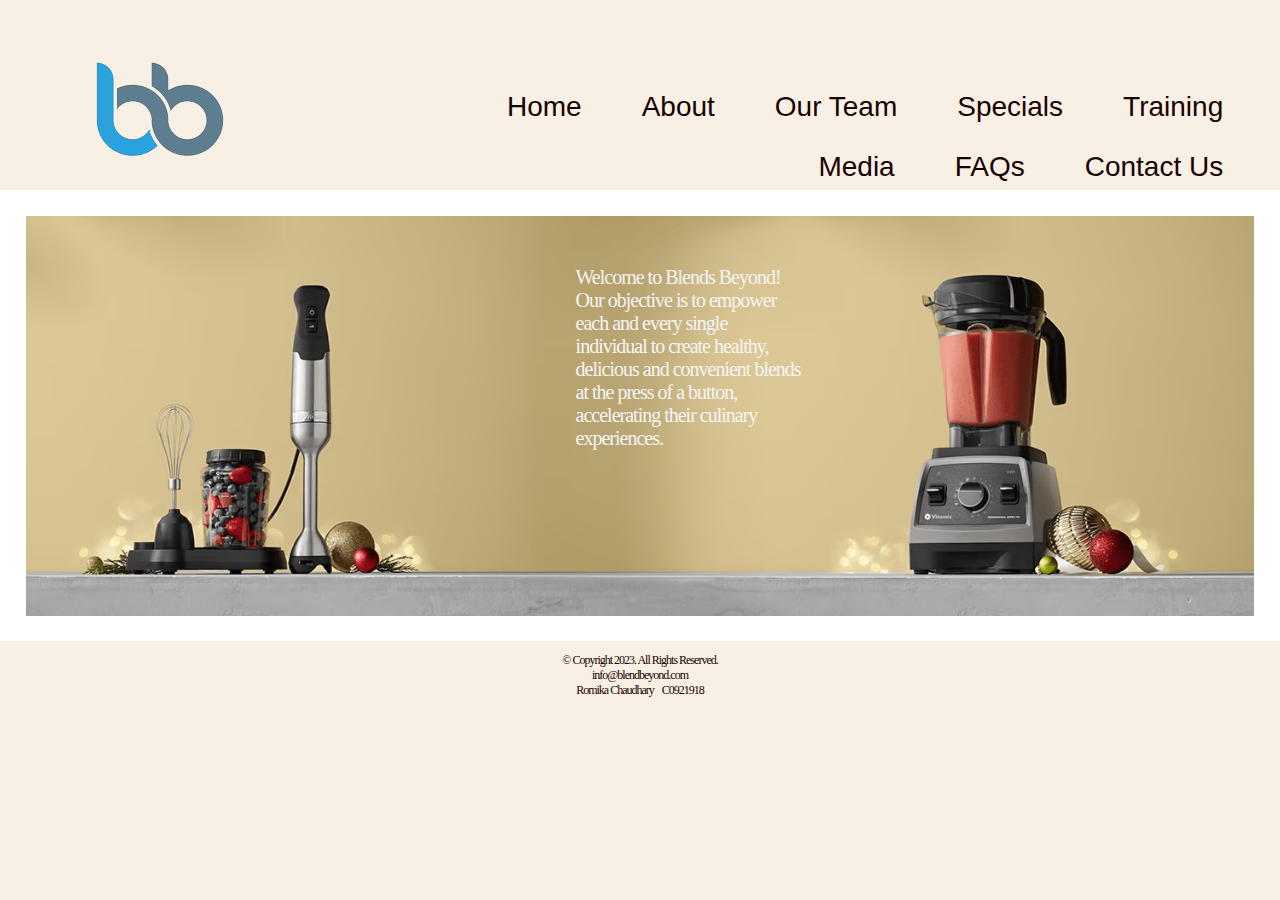
<file: lcf2305.github.io/index.html>
<!-- Romika Chaudhary, C0921918 -->

<!DOCTYPE html>
<html lang="en">
<head>
    <meta charset="UTF-8">
    <meta name="viewport" content="width=device-width, initial-scale=1.0">
    <title>Blend Beyond</title>
    <link rel="stylesheet" href="css/style.css" class="css">
</head>
<body>

    <div id="container">

        <!-- Use the header area for the website name or logo -->
        <header>
            <a href="index.html">
            <img src="Images/logo.png" alt="Logo Of Blend Beyond"></a>
        </header>

        <!-- Use the nav area to add hyperlinks to other pages within the website -->
        <nav>
			<ul>
                <li><a href="index.html">Home</a></li>
                <li><a href="about.html">About</a></li>
                <li><a href="team.html">Our Team</a></li>
                <li><a href="specials.html">Specials</a></li>
                <li><a href="training.html">Training</a></li>
                <li><a href="media.html">Media</a></li>
                <li><a href="faqs.html">FAQs</a></li>
                <li><a href="contact.html">Contact Us</a></li>
			</ul>
        </nav>

        <main>
            <div style="background-image: url('Images/welcomeImage.png'); background-size: cover; background-position: center; background-repeat: no-repeat; height: 400px; width: 100%; color: whitesmoke;">
                <div class="product">
                    <!-- <div class="prodMsg"> -->
                        <!-- <h3>Welcome to Blends Beyond!</h3>  -->
                        <p>Welcome to Blends Beyond! <br>Our objective is to empower each and every single individual to create healthy, delicious
                            and convenient blends at the press of a button, accelerating their culinary experiences.</p>
                    <!-- </div> -->
                </div>
            </div>    
        </main>


        <!-- Use the footer area to add webpage footer content -->
        <footer>
            <p>&copy; Copyright 2023. All Rights Reserved.
                <br>
                <a href="mailto:info@ecocleandent.com">info@blendbeyond.com</a>
                <br>
                Romika Chaudhary &nbsp;&nbsp; C0921918
            </p>
        </footer>
    </div>
    
</body>
</html>
</file>
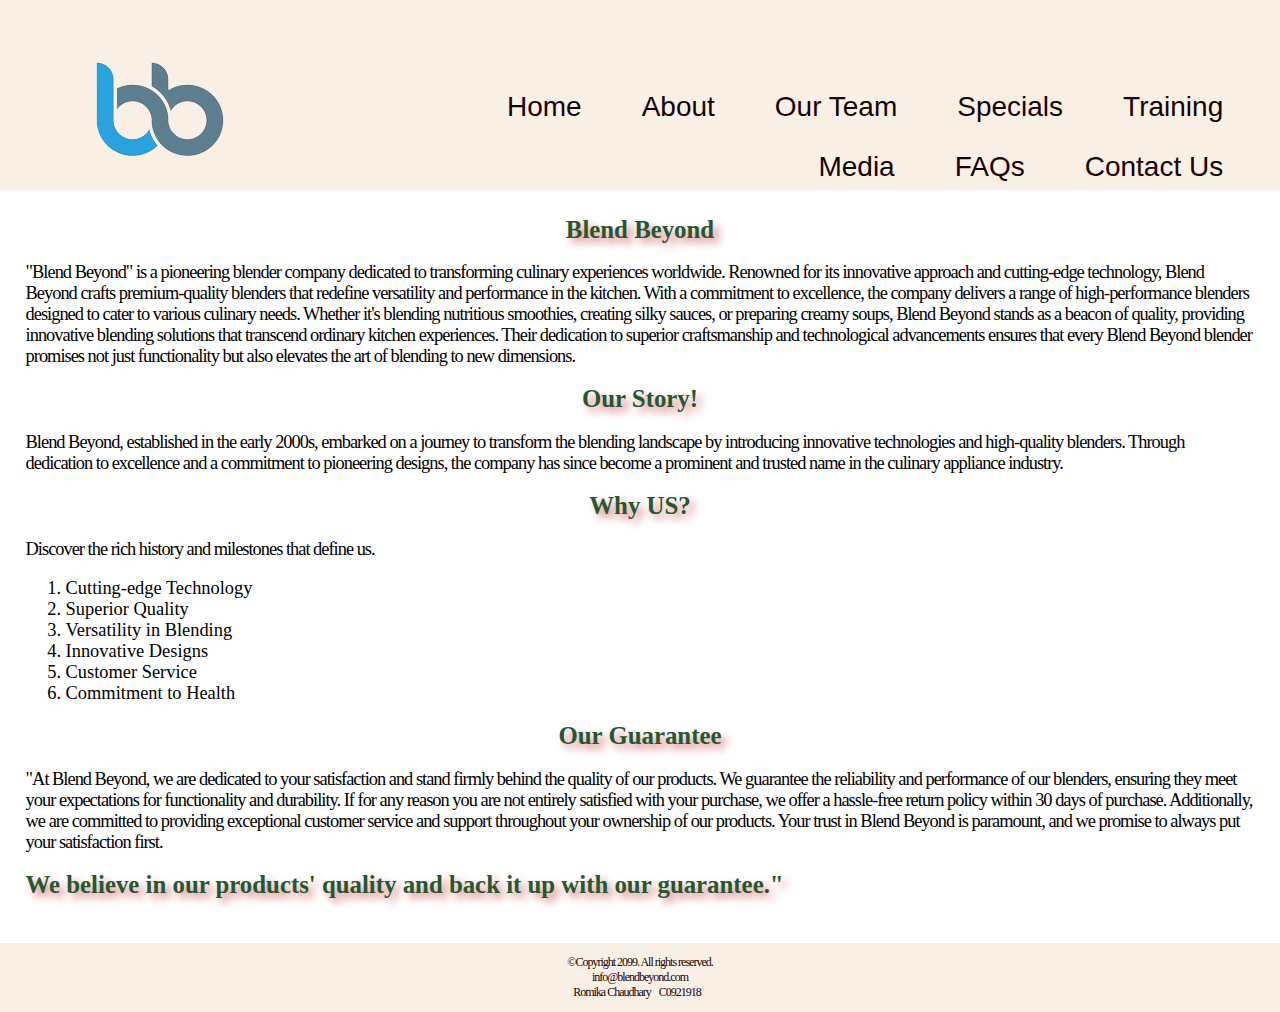
<file: lcf2305.github.io/about.html>
<!DOCTYPE html>
<html lang="en">
<head>
    <meta charset="UTF-8">
    <meta name="viewport" content="width=device-width, initial-scale=1.0">
    <title>Blend Beyond</title>
    <link rel="stylesheet" href="css/style.css" class="css">
    <link rel="stylesheet" href="css/about.css" class="css">
</head>
<body>

    <div id="container">

        <!-- Use the header area for the website name or logo -->
        <header>
            <a href="index.html">
            <img src="Images/logo.png" alt="Logo Of Blend Beyond"></a>
        </header>

        <!-- Use the nav area to add hyperlinks to other pages within the website -->
        <nav>
			<ul>
                <li><a href="index.html">Home</a></li>
                <li><a href="about.html">About</a></li>
                <li><a href="team.html">Our Team</a></li>
                <li><a href="specials.html">Specials</a></li>
                <li><a href="training.html">Training</a></li>
                <li><a href="media.html">Media</a></li>
                <li><a href="faqs.html">FAQs</a></li>
                <li><a href="contact.html">Contact Us</a></li>
			</ul>
        </nav>


    <main>
        <div id="tablet-desktop">
            <h1 class="action">Blend Beyond</h1>
            <p>"Blend Beyond" is a pioneering blender company dedicated to transforming culinary experiences worldwide. 
                Renowned for its innovative approach and cutting-edge technology, Blend Beyond crafts premium-quality 
                blenders that redefine versatility and performance in the kitchen. With a commitment to excellence, 
                the company delivers a range of high-performance blenders designed to cater to various culinary needs. 
                Whether it's blending nutritious smoothies, creating silky sauces, or preparing creamy soups, 
                Blend Beyond stands as a beacon of quality, providing innovative blending solutions that transcend 
                ordinary kitchen experiences. Their dedication to superior craftsmanship and technological advancements 
                ensures that every Blend Beyond blender promises not just functionality but also elevates the art of blending to new dimensions.</p>


            <h1 class="action">Our Story!</h1>
            <p>Blend Beyond, established in the early 2000s, embarked on a journey to transform the blending landscape by introducing innovative 
                technologies and high-quality blenders. Through dedication to excellence and a commitment to pioneering designs, the company 
                has since become a prominent and trusted name in the culinary appliance industry.</p>

            
            <h1 class="action">Why US?</h1>    
            <p>Discover the rich history and milestones that define us.</p>
            <ol>
                <li>Cutting-edge Technology</li>
                <li>Superior Quality</li>
                <li>Versatility in Blending</li>
                <li>Innovative Designs</li>
                <li>Customer Service</li>
                <li>Commitment to Health</li>
            </ol>

            
            <h1 class="action">Our Guarantee</h1>
            <P>"At Blend Beyond, we are dedicated to your satisfaction and stand firmly behind the quality of our products. 
                We guarantee the reliability and performance of our blenders, ensuring they meet your expectations for functionality 
                and durability. If for any reason you are not entirely satisfied with your purchase, we offer a hassle-free return policy 
                within 30 days of purchase. Additionally, we are committed to providing exceptional customer service and support throughout 
                your ownership of our products. Your trust in Blend Beyond is paramount, and we promise to always put your satisfaction first. </P>
            <span class="action">We believe in our products' quality and back it up with our guarantee."</span></p>

        </div>

        <div class="mobile">
            <h1 class="action">Our Mission</h1>
            <p>"Our mission at Blend Beyond is to revolutionize the blending experience by crafting innovative, high-quality blenders
                 that empower our customers to create healthy, delicious, and convenient culinary masterpieces. </p>
            
            <h3>FREE One-Week Trial Membership!</h3>
            <p>Call Us Today to Get Started</p>
            <p class="tel-link"><a href="tel:8145559608">(814)555-9608</a></p>
        </div>

    </main>



    <!-- Use the footer area to add webpage footer content -->
    <footer>
        <p>&copy;Copyright 2099. All rights reserved.<br>
        <a href="mailto:info@blendbeyond.com">info@blendbeyond.com</a><br>
        Romika Chaudhary &nbsp;&nbsp;  C0921918 &nbsp;&nbsp;</p>
    </footer>

    </div>

</body>
</html>
</file>
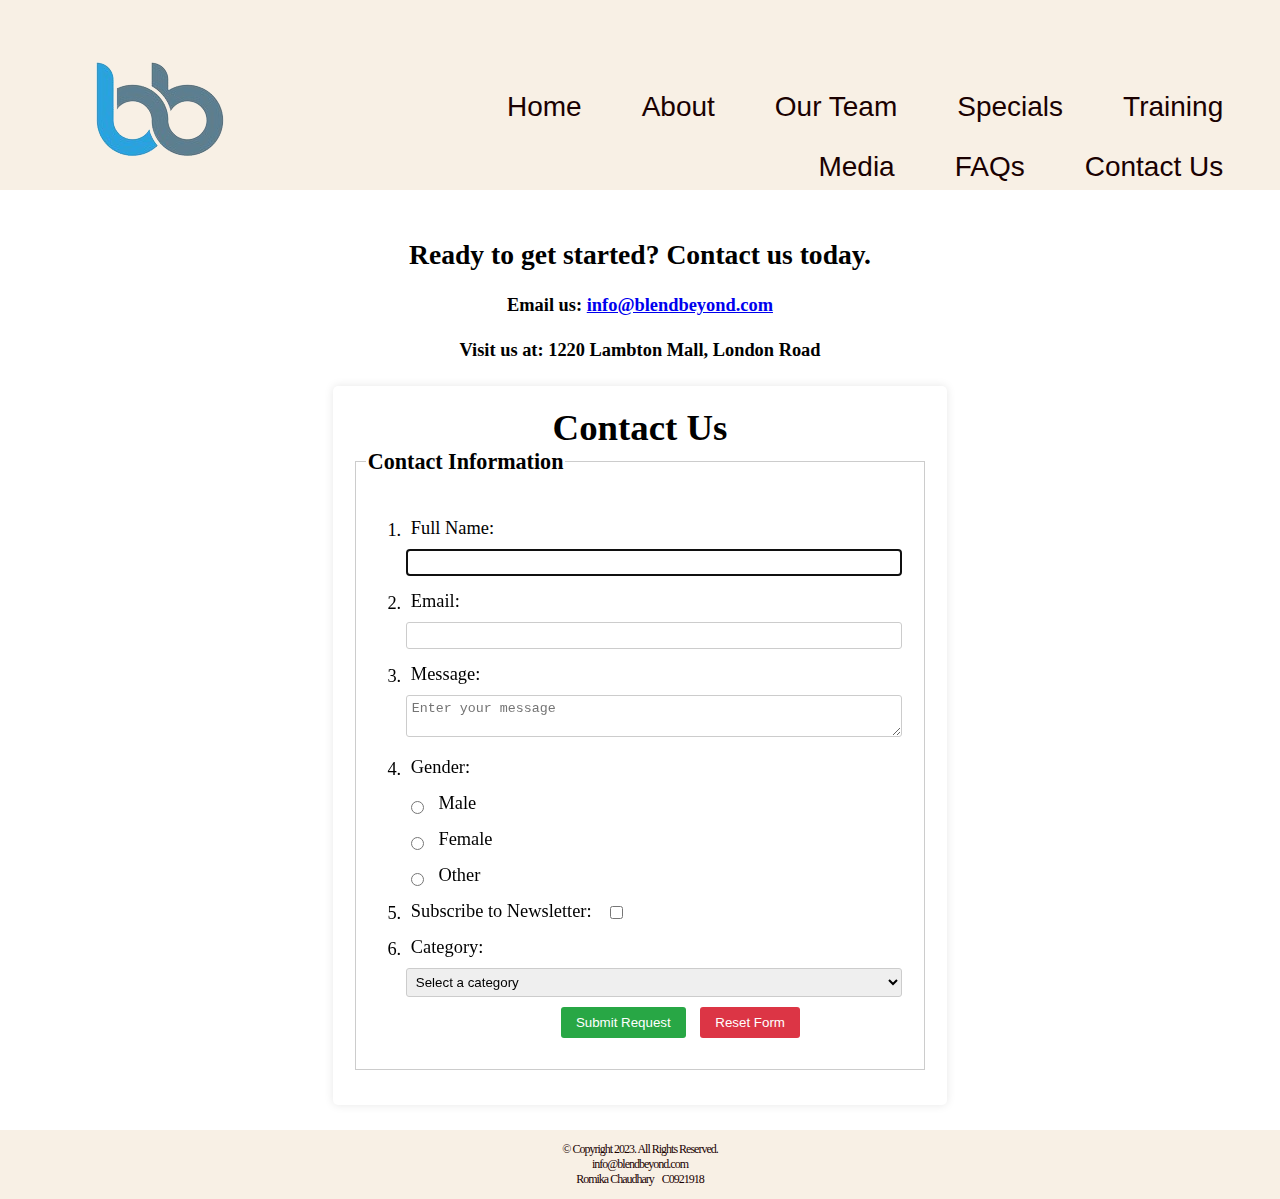
<file: lcf2305.github.io/contact.html>
<!-- Romika Chaudhary, C0921918 -->

<!DOCTYPE html>
<html lang="en">
<head>
    <meta charset="UTF-8">
    <meta name="viewport" content="width=device-width, initial-scale=1.0">
    <title>Blend Beyond</title>
    <link rel="stylesheet" href="css/style.css" class="css">
    <link rel="stylesheet" href="css/contact.css" class="css">
</head>
<body>

    <div id="container">

        <!-- Use the header area for the website name or logo -->
        <header>
            <a href="index.html">
            <img src="Images/logo.png" alt="Logo Of Blend Beyond"></a>
        </header>

        <!-- Use the nav area to add hyperlinks to other pages within the website -->
        <nav>
			<ul>
                <li><a href="index.html">Home</a></li>
                <li><a href="about.html">About</a></li>
                <li><a href="team.html">Our Team</a></li>
                <li><a href="specials.html">Specials</a></li>
                <li><a href="training.html">Training</a></li>
                <li><a href="media.html">Media</a></li>
                <li><a href="faqs.html">FAQs</a></li>
                <li><a href="contact.html">Contact Us</a></li>
			</ul>
        </nav>

        <main>
            <div id="contact">
                <h2>Ready to get started? Contact us today.</h2>
                <h4>Email us: <a href="mailto:info@blendbeyond.com" class="contact-email-link">info@blendbeyond.com</a></h4>
                <h4>Visit us at: 1220 Lambton Mall, London Road</h4>
            </div>
            <div class="container">
                <h1>Contact Us</h1>
                <form action="#" method="post">
                    <fieldset>
                        <legend>Contact Information</legend>
                        <ol>
                            <li>
                                <label for="fullName"> Full Name:</label>
                                <input type="text" id="fullName" name="fullName" autofocus required>
                            </li>
                            <li>
                                <label for="email"> Email:</label>
                                <input type="email" id="email" name="email" size="30" required>
                            </li>
                            <li>
                                <label for="message"> Message:</label>
                                <textarea id="message" name="message" placeholder="Enter your message" required></textarea>
                            </li>
                            <div id="radioBtn">
                                <li>
                                    <label for="gender"> Gender:</label><br>
                                    <input type="radio" id="male" name="gender" value="male">
                                    <label for="male">Male</label><br>
                                    <input type="radio" id="female" name="gender" value="female">
                                    <label for="female">Female</label><br>
                                    <input type="radio" id="other" name="gender" value="other">
                                    <label for="other">Other</label>
                                </li>
                            </div>
                            
                            <li>
                                <label for="subscribe"> Subscribe to Newsletter:</label>
                                <input type="checkbox" id="subscribe" name="subscribe" value="yes">
                            </li>
                            <li>
                                <label for="category"> Category:</label>
                                <select id="category" name="category" required>
                                    <option value="">Select a category</option>
                                    <option value="general">General</option>
                                    <option value="support">Support</option>
                                    <option value="feedback">Feedback</option>
                                </select>
                            </li>
                            <div class="button-container">
                                <ul>
                                    <button type="submit">Submit Request</button>
                                    <button type="reset">Reset Form</button>
                                </ul>
                            </div>
                            
                        </ol>
                    </fieldset>
                </form>
            </div>
        </main>
        <!-- Use the footer area to add webpage footer content -->
        <footer>
            <p>&copy; Copyright 2023. All Rights Reserved.
                <br>
                <a href="mailto:info@ecocleandent.com">info@blendbeyond.com</a>
                <br>
                Romika Chaudhary &nbsp;&nbsp; C0921918
            </p>
        </footer>
    </div>
    
</body>
</html>
</file>
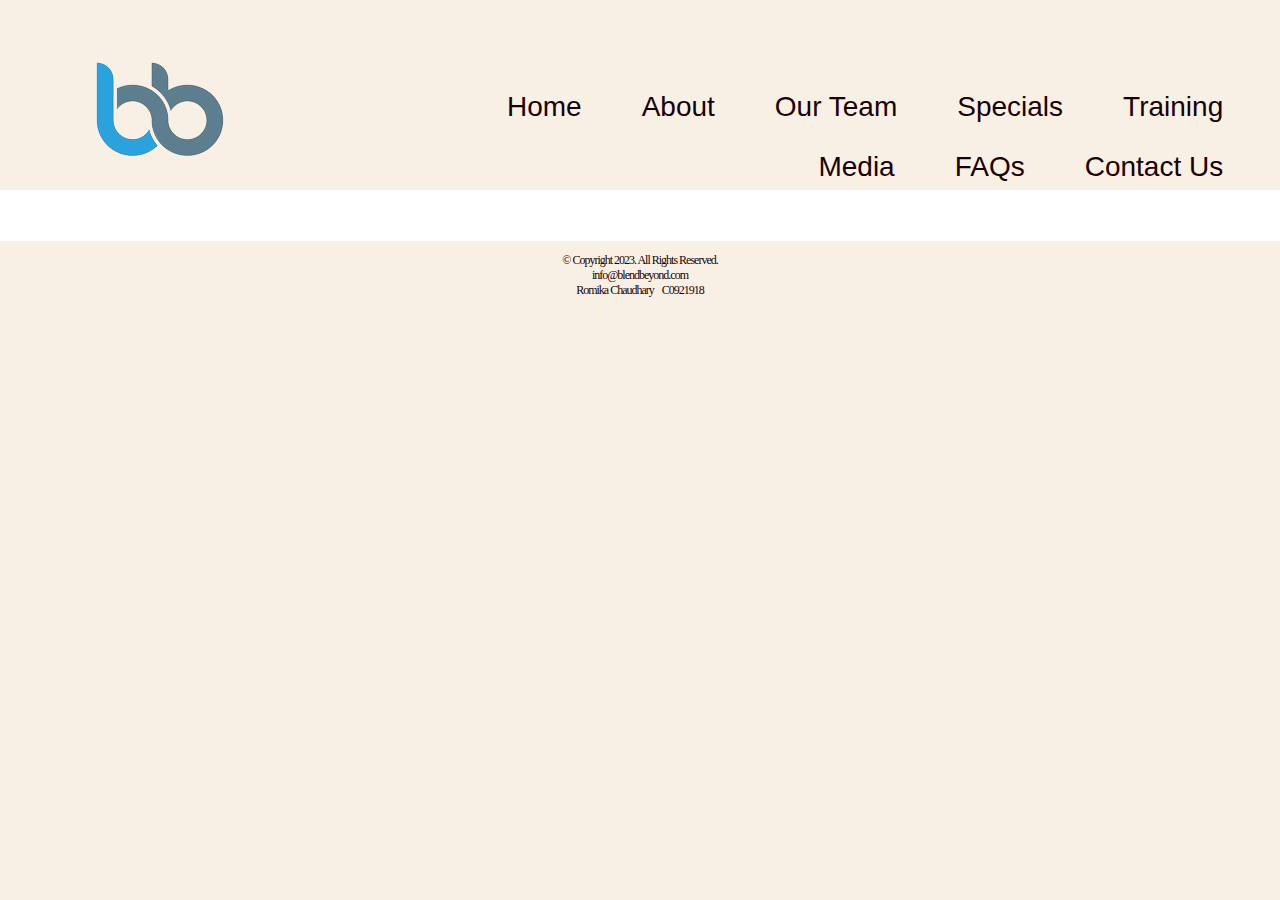
<file: lcf2305.github.io/faqs.html>
<!-- Romika Chaudhary, C0921918 -->

<!DOCTYPE html>
<html lang="en">
<head>
    <meta charset="UTF-8">
    <meta name="viewport" content="width=device-width, initial-scale=1.0">
    <title>Blend Beyond</title>
    <link rel="stylesheet" href="css/style.css" class="css">
</head>
<body>

    <div id="container">

        <!-- Use the header area for the website name or logo -->
        <header>
            <a href="index.html">
            <img src="Images/logo.png" alt="Logo Of Blend Beyond"></a>
        </header>

        <!-- Use the nav area to add hyperlinks to other pages within the website -->
        <nav>
			<ul>
                <li><a href="index.html">Home</a></li>
                <li><a href="about.html">About</a></li>
                <li><a href="team.html">Our Team</a></li>
                <li><a href="specials.html">Specials</a></li>
                <li><a href="training.html">Training</a></li>
                <li><a href="media.html">Media</a></li>
                <li><a href="faqs.html">FAQs</a></li>
                <li><a href="contact.html">Contact Us</a></li>
			</ul>
        </nav>

        <main>

        </main>


        <!-- Use the footer area to add webpage footer content -->
        <footer>
            <p>&copy; Copyright 2023. All Rights Reserved.
                <br>
                <a href="mailto:info@ecocleandent.com">info@blendbeyond.com</a>
                <br>
                Romika Chaudhary &nbsp;&nbsp; C0921918
            </p>
        </footer>
    </div>
    
</body>
</html>
</file>
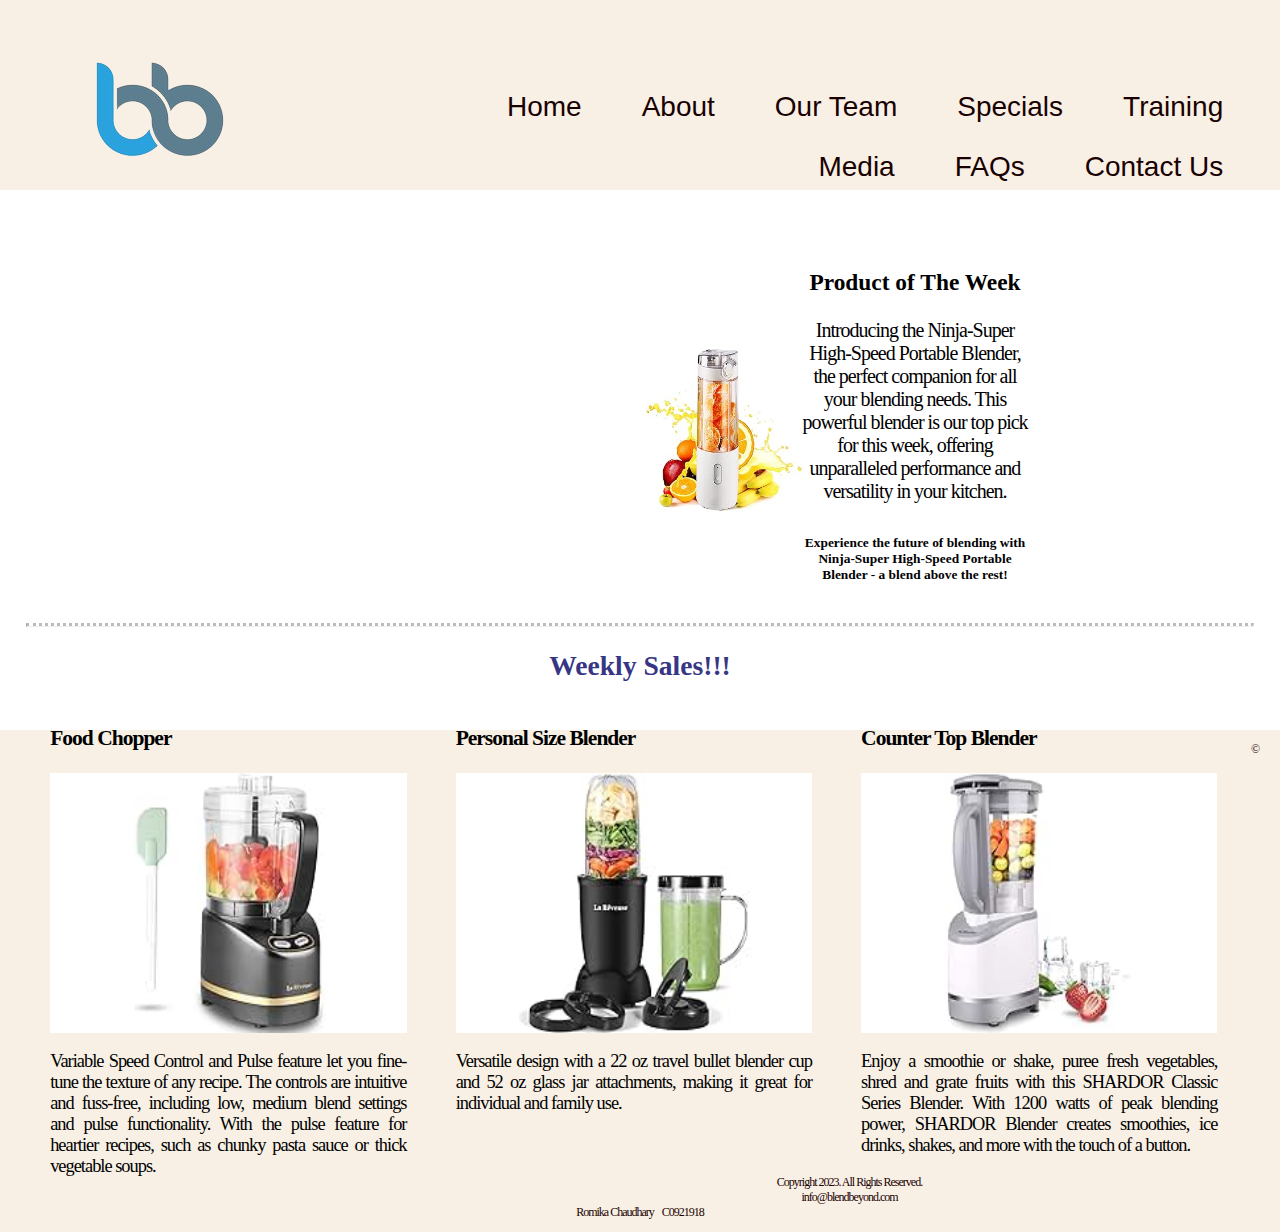
<file: lcf2305.github.io/specials.html>
<!-- Romika Chaudhary, C0921918 -->

<!DOCTYPE html>
<html lang="en">
<head>
    <meta charset="UTF-8">
    <meta name="viewport" content="width=device-width, initial-scale=1.0">
    <title>Blend Beyond</title>
    <link rel="stylesheet" href="css/style.css" class="css">
</head>
<body>

    <div id="container">

        <!-- Use the header area for the website name or logo -->
        <header>
            <a href="index.html">
            <img src="Images/logo.png" alt="Logo Of Blend Beyond"></a>
        </header>

        <!-- Use the nav area to add hyperlinks to other pages within the website -->
        <nav>
			<ul>
                <li><a href="index.html">Home</a></li>
                <li><a href="about.html">About</a></li>
                <li><a href="team.html">Our Team</a></li>
                <li><a href="specials.html">Specials</a></li>
                <li><a href="training.html">Training</a></li>
                <li><a href="media.html">Media</a></li>
                <li><a href="faqs.html">FAQs</a></li>
                <li><a href="contact.html">Contact Us</a></li>
			</ul>
        </nav>

        <main>
            <div class="product">
                <div class="prodImg">
                    <img src="Images/portableBlender.jpg" alt="Portable blender is in hype!">
                </div>
                <div class="prodMsg">
                    <h3>Product of The Week</h3> 
                    <p>Introducing the Ninja-Super High-Speed Portable Blender, the perfect companion for all your blending needs. 
                        This powerful blender is our top pick for this week, offering unparalleled performance and versatility in your kitchen.</p>
                    <h6>Experience the future of blending with Ninja-Super High-Speed Portable Blender - a blend above the rest!</h6>
                </div>
            </div>
        
            <hr class="dotted">

            <h2 style="text-align: center; color: #373684; font-weight: bold;">Weekly Sales!!!</h2>
            <div id="fchop">
                <h3>Food Chopper</h3>
                <img src="Images/foodChopper.jpg" alt="woman playing the violin" height="260" width="400">
                <p>Variable Speed Control and Pulse feature let you fine-tune the texture of any recipe.
                The controls are intuitive and fuss-free, including low, medium blend settings and pulse functionality. 
                With the pulse feature for heartier recipes, such as chunky pasta sauce or thick vegetable soups.</p>
            </div>

            <div id="pblend">
                <h3>Personal Size Blender</h3>
                <img src="Images/personalSizeBlender.jpg" alt="2-1 Blender Combo" height="260" width="400">
                <p>Versatile design with a 22 oz travel bullet blender cup and 52 oz glass jar attachments, 
                    making it great for individual and family use.</p>
            </div>

            <div id="cblend">
                <h3>Counter Top Blender</h3>
                <img src="Images/counterTopBlender.jpg" alt="Super Powerful 1200w Countertop Blender" height="260" width="400">
                <p>Enjoy a smoothie or shake, puree fresh vegetables, shred and grate fruits with this SHARDOR Classic Series Blender. 
                With 1200 watts of peak blending power, SHARDOR Blender creates smoothies, ice drinks, shakes, and more with the touch of a button.</p>
            </div>
        </main>


        <!-- Use the footer area to add webpage footer content -->
        <footer>
            <p>&copy; Copyright 2023. All Rights Reserved.
                <br>
                <a href="mailto:info@ecocleandent.com">info@blendbeyond.com</a>
                <br>
                Romika Chaudhary &nbsp;&nbsp; C0921918
            </p>
        </footer>
    </div>
    
</body>
</html>
</file>
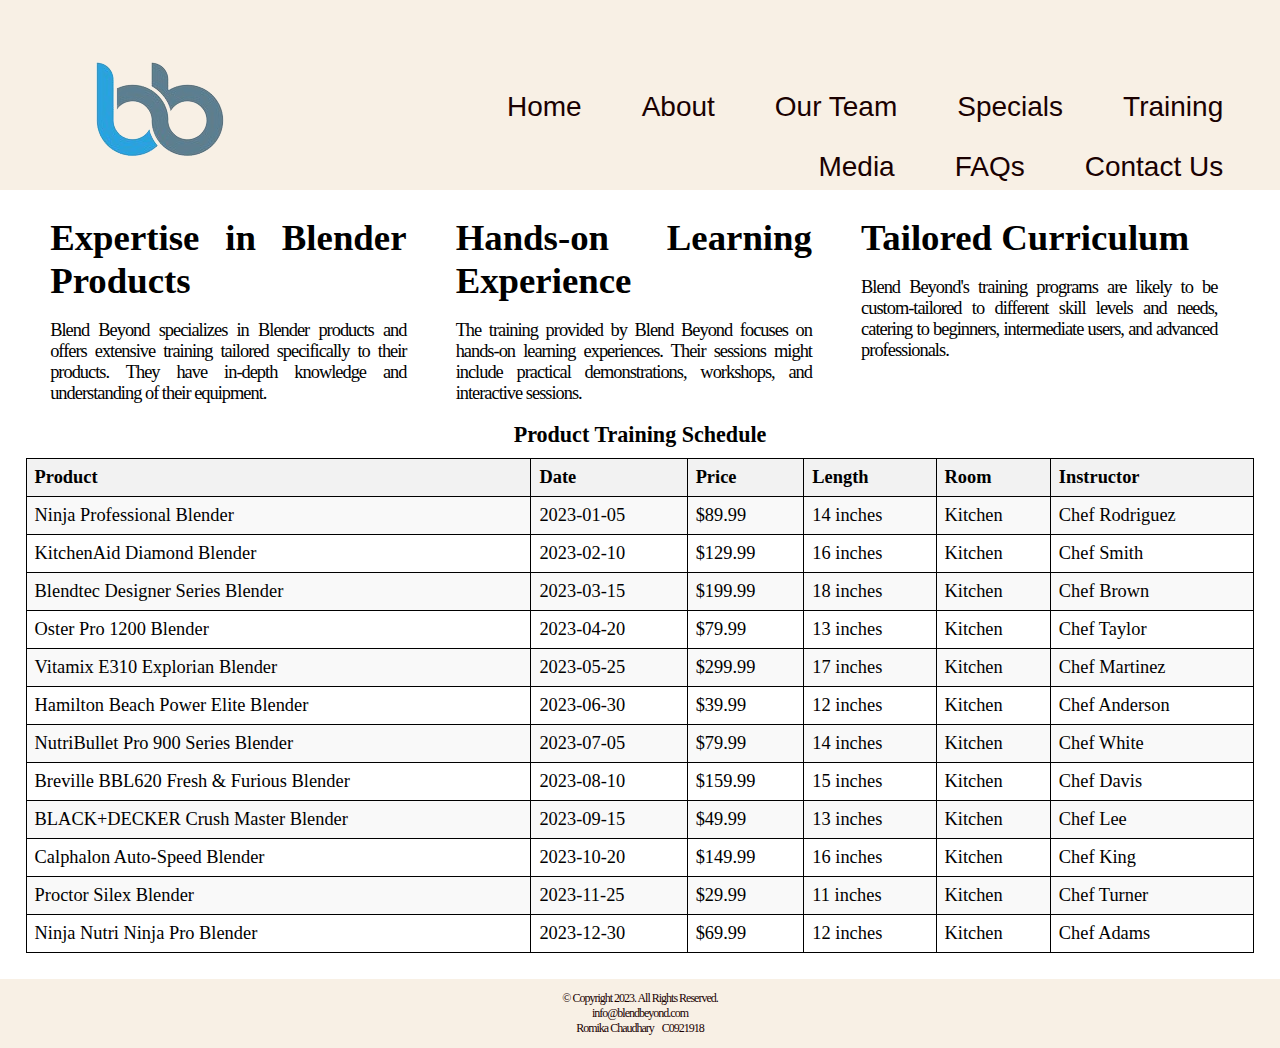
<file: lcf2305.github.io/training.html>
<!-- Romika Chaudhary, C0921918 -->

<!DOCTYPE html>
<html lang="en">
<head>
    <meta charset="UTF-8">
    <meta name="viewport" content="width=device-width, initial-scale=1.0">
    <title>Blend Beyond</title>
    <link rel="stylesheet" href="css/style.css" class="css">
    <link rel="stylesheet" href="css/training.css" class="css">
</head>
<body>

    <div id="container">

        <!-- Use the header area for the website name or logo -->
        <header>
            <a href="index.html">
            <img src="Images/logo.png" alt="Logo Of Blend Beyond"></a>
        </header>

        <!-- Use the nav area to add hyperlinks to other pages within the website -->
        <nav>
			<ul>
                <li><a href="index.html">Home</a></li>
                <li><a href="about.html">About</a></li>
                <li><a href="team.html">Our Team</a></li>
                <li><a href="specials.html">Specials</a></li>
                <li><a href="training.html">Training</a></li>
                <li><a href="media.html">Media</a></li>
                <li><a href="faqs.html">FAQs</a></li>
                <li><a href="contact.html">Contact Us</a></li>
			</ul>
        </nav>

        <main>
          <section id="expertise">
            <h1>Expertise in Blender Products</h1>
              <p> Blend Beyond specializes in Blender products and offers extensive training tailored specifically to their products. 
              They have in-depth knowledge and understanding of their equipment.</p>
          </section>

          <section id="handson">
              <h1>Hands-on Learning Experience</h1>
              <p>The training provided by Blend Beyond focuses on hands-on learning experiences. 
                Their sessions might include practical demonstrations, workshops, and interactive sessions.</p>
          </section>

          <section id="tailored">
            <h1>Tailored Curriculum</h1>
            <p>Blend Beyond's training programs are likely to be custom-tailored to different skill levels and needs, 
              catering to beginners, intermediate users, and advanced professionals.</p>
          </section>

                <table>
                    <caption>Product Training Schedule</caption>
                    <tr>
                        <th>Product</th>
                        <th>Date</th>
                        <th>Price</th>
                        <th>Length</th>
                        <th>Room</th>
                        <th>Instructor</th>
                      </tr>
                      <tr>
                        <td>Ninja Professional Blender</td>
                        <td>2023-01-05</td>
                        <td>$89.99</td>
                        <td>14 inches</td>
                        <td>Kitchen</td>
                        <td>Chef Rodriguez</td>
                      </tr>
                      <tr>
                        <td>KitchenAid Diamond Blender</td>
                        <td>2023-02-10</td>
                        <td>$129.99</td>
                        <td>16 inches</td>
                        <td>Kitchen</td>
                        <td>Chef Smith</td>
                      </tr>
                      <tr>
                        <td>Blendtec Designer Series Blender</td>
                        <td>2023-03-15</td>
                        <td>$199.99</td>
                        <td>18 inches</td>
                        <td>Kitchen</td>
                        <td>Chef Brown</td>
                      </tr>
                      <tr>
                        <td>Oster Pro 1200 Blender</td>
                        <td>2023-04-20</td>
                        <td>$79.99</td>
                        <td>13 inches</td>
                        <td>Kitchen</td>
                        <td>Chef Taylor</td>
                      </tr>
                      <tr>
                        <td>Vitamix E310 Explorian Blender</td>
                        <td>2023-05-25</td>
                        <td>$299.99</td>
                        <td>17 inches</td>
                        <td>Kitchen</td>
                        <td>Chef Martinez</td>
                      </tr>
                      <tr>
                        <td>Hamilton Beach Power Elite Blender</td>
                        <td>2023-06-30</td>
                        <td>$39.99</td>
                        <td>12 inches</td>
                        <td>Kitchen</td>
                        <td>Chef Anderson</td>
                      </tr>
                      <tr>
                        <td>NutriBullet Pro 900 Series Blender</td>
                        <td>2023-07-05</td>
                        <td>$79.99</td>
                        <td>14 inches</td>
                        <td>Kitchen</td>
                        <td>Chef White</td>
                      </tr>
                      <tr>
                        <td>Breville BBL620 Fresh & Furious Blender</td>
                        <td>2023-08-10</td>
                        <td>$159.99</td>
                        <td>15 inches</td>
                        <td>Kitchen</td>
                        <td>Chef Davis</td>
                      </tr>
                      <tr>
                        <td>BLACK+DECKER Crush Master Blender</td>
                        <td>2023-09-15</td>
                        <td>$49.99</td>
                        <td>13 inches</td>
                        <td>Kitchen</td>
                        <td>Chef Lee</td>
                      </tr>
                      <tr>
                        <td>Calphalon Auto-Speed Blender</td>
                        <td>2023-10-20</td>
                        <td>$149.99</td>
                        <td>16 inches</td>
                        <td>Kitchen</td>
                        <td>Chef King</td>
                      </tr>
                      <tr>
                        <td>Proctor Silex Blender</td>
                        <td>2023-11-25</td>
                        <td>$29.99</td>
                        <td>11 inches</td>
                        <td>Kitchen</td>
                        <td>Chef Turner</td>
                      </tr>
                      <tr>
                        <td>Ninja Nutri Ninja Pro Blender</td>
                        <td>2023-12-30</td>
                        <td>$69.99</td>
                        <td>12 inches</td>
                        <td>Kitchen</td>
                        <td>Chef Adams</td>
                      </tr>
                  </table>
        </main>


        <!-- Use the footer area to add webpage footer content -->
        <footer>
            <p>&copy; Copyright 2023. All Rights Reserved.
                <br>
                <a href="mailto:info@ecocleandent.com">info@blendbeyond.com</a>
                <br>
                Romika Chaudhary &nbsp;&nbsp; C0921918
            </p>
        </footer>
    </div>
    
</body>
</html>
</file>
<file: lcf2305.github.io/css/about.css>
/*
Author: Romika Chaudhary
File Name: style.css
*/


 /* Show mobile class, hide tablet-desktop class*/
 .mobile{
	display: block;
 }

 .tablet-desktop{
	display: none;
 }

.tel-link{
	background-color: #404040;
	padding: 2%;
	margin: 0 auto;
	width: 80%;
	text-align: center;
	border-radius: 5px;
}

.tel-link a{
	color: #fff;
	text-decoration: none;
	font-size: 1.5em;
	display: block;
}

.hours{
	margin-left: 10%;
}

.action {
	font-size: 1.35em;
	color: #245831;
	font-weight: bold;
	text-shadow: 5px 5px 8px #d67575;
	text-align: center;
}


/* Media Query for Tablet Viewport */
	@media screen and (min-width: 630px), print {
	/* Tablet Viewport: Show tablet-desktop class, hide mobile class */
	.tablet-desktop {
		display: block;
	}

	.mobile {
		display: none;
	}
    }
</file>
<file: lcf2305.github.io/css/contact.css>
#contact, h1 {
	text-align: center;
}

.container {
	width: 50%;
    margin: 0 auto;
    background-color: #fff;
    padding: 20px;
    border-radius: 5px;
    box-shadow: 0 0 10px rgba(0, 0, 0, 0.1);
}


fieldset {
    border: 1px solid #ccc;
    padding: 10px;
    margin-bottom: 15px;
}

legend {
    font-weight: bold;
    font-size: 1.2em;
    margin-bottom: 10px;
}

label {
    display: block;
    margin-bottom: 5px;
}

input[type="text"],
input[type="email"],
textarea,
select {
    width: calc(100% - 12px);
    padding: 5px;
    margin-bottom: 10px;
    border: 1px solid #ccc;
    border-radius: 3px;
}


.radioBtn {
    display: inline-block;
    width: 100px; 
    text-align: right; 
    margin-right: 10px; 
}

li input[type="radio"],
li label {
	padding: 5px;

    display: inline-block;
    vertical-align: middle; 
    margin-right: 5px; 
}


button {
    padding: 8px 15px;
    margin-right: 10px;
    border: none;
    border-radius: 3px;
    cursor: pointer;
    background-color: #007bff;
    color: #fff;
}

button[type="submit"] {
    background-color: #28a745;
}

button[type="reset"] {
    background-color: #dc3545;
}

.button-container {
    text-align: center;
}
</file>
<file: lcf2305.github.io/css/training.css>
/* training.css */

/* Apply border style */
table {
    border: 1px solid #000;
    border-collapse: collapse;
    width: 100%;
  }
  
  /* Style the caption */
  caption {
    font-size: 1.2em;
    font-weight: bold;
    text-align: center;
    margin-bottom: 10px;
  }
  
  /* Style the th elements */
  th {
    background-color: #f2f2f2;
    border: 1px solid #000;
    padding: 8px;
    text-align: left;
  }
  
  /* Style the td elements */
  td {
    border: 1px solid #000;
    padding: 8px;
    text-align: left;
  }
  
  /* Apply alternating row colors */
  tr:nth-child(even) {
    background-color: #f9f9f9;
  }
  
  /* Highlight table row on mouse over */
  tr:hover {
    background-color: #e3e3e3;
  }
  

	#expertise, #handson, #tailored{
		width: 29%;
		float: left;
		margin: 0 2%;
    text-align: justify;
	}
</file>
<file: lcf2305.github.io/css/style.css>
/*
Author: Romika Chaudhary
File Name: style.css
*/

/* CSS Reset */
body, header, nav, main, footer, h1, div, img, ul, figure, figcaption, section, article, aside, audio, video {
	margin: 0;
	padding: 0;
	border: 0;
}

/* Style rules for body and images */
body {
	background-color: #F8F0E5;
}

img, video {
	max-width: 100%;
	display: block;
}

/*Style rules for index */

.welImg {
    padding-left: 20px;
  }
  
  .welMsg {
    padding-left: 70px;
    text-align: center;
  }
  
  .prodImg {
    font-size: larger;
    padding-left: 70px;
    text-align: justify;
  }
  
  .prodMsg {
    padding-left: 0 auto;
    padding-top: 0px;
    text-align: center;
  }

  
/*Style rules for specials page*/
#fchop, #pblend, #cblend {
    width: 29%;
    float: left;
    margin: 0 2%;
    text-align: justify;
    }
  
  #fchop, #pblend, #cblend, p {
    letter-spacing: -1px;
  }
  
  hr.dotted {
      border-top: 3px dotted #bbb;
    }
  
  header h1 {
    font-style: italic;
    color: #3498db;
  }

/* Style rule for box sizing applies to all elements */
* {
	box-sizing: border-box;
}

/* Style rules for mobile viewport */

/* style rules for header */
header {
	top: 0;
	background-color: #F8F0E5;
	height: 190px;
}

header img{
	margin: 0 auto;
}




/* style rules for footer content */
footer p {
	font-size: 0.75em;
	text-align: center;
	color: #1a0101;
	padding: 0 1em;
}

footer p a {
	color: #1a0101;
	text-decoration: none;
}


/* style rules for navigation area */
nav {
	padding: 1%;
	margin-bottom: 1%;
}

nav ul {
	list-style-type: none;
	text-align: center;
}

nav li {
	font-size: 1.75em;
	font-family: 'Francois One', sans-serif;
	border-top: 1px solid #350202;	
}

nav li:first-child{
	border-top: none;
}


nav li a {
		display: block;
		color: #1a0101;
		padding: 0.5em 1em;
		text-decoration: none;
 }
 


/* style rules for main content */
main {
	background-color: #fff;
	padding: 2%;
	font-size: 1.15em;
	font-family: 'Roboto Slab', serif;
}


.h3{
	text-align: center;
}

/* style rule for special in weekly and product of the week */
#clean, #oralb, #pclean {
    width: 29%;
    float: left;
    margin: 0 2%;
}

#info {
    clear: left;
    padding: 1% 2%;
}

/*Style rules for page*/
.welcome, .product {
    display: grid;
    align-items: center;
    grid-template-columns: 1fr 1fr 1fr;
    padding-left: 550px;
    padding-top: 30px;
	font-size: 20px;
  }

/* rounded border */
hr.rounded {
    border-top: 8px solid #bbb;
    border-radius: 5px;
  }



/* Media Query for Tablet Viewport */
@media screen and (min-width: 630px), print {
	/* Tablet Viewport: Show tablet-desktop class, hide mobile class */
header {
	padding-bottom: 2%;
}

/* Tablet Viewport: Style rules for nav area */
nav li {
	border-top: none;
	display: inline-block;
	border-right: 1px solid #fff;
}

nav li:last-child {
	border-right: none;
}

nav li a {
	padding: 0.1em 0.75em;
}

/* Tablet viewport: style rules for main content area */
main ul {
	margin: 0 0 4% 10%;
}

}


/* Media query for Desktop viewport */
@media screen and (min-width: 1015px), print {
	
	/* Desktop Viewport: Style rule header */
	header {
		width: 25%;
		float: left;
		padding-bottom: 0;
	}
	
	/* Desktop Viewport: Style rules for nav area */
	nav {
		float: right;
		width: 70%;
		margin: 4em 1em 0 0;
	}
	
	nav ul {
		text-align: right;
	}
	
	nav li {
		border: none;
	}
	
	nav li a {
		padding: 0.5em 1em;
	}
	
	nav li a:hover {
		color: #a77171;
		background-color: #5c0404;
	}
	
	/* Desktop Viewport: Style Rules for main content */
	main {
		clear: left;
	}
	


/* Media Query for Large Desktop Viewports */
	@media screen and (min-width: 1921px) {
		
		#container {
			width: 1920px;
			margin: 0 auto;
		}
	}
	
}

/* Media Query for Print */
@media print {
	
	body {
		background-color: #fff;
		color: #000;
	}
}
</file>
